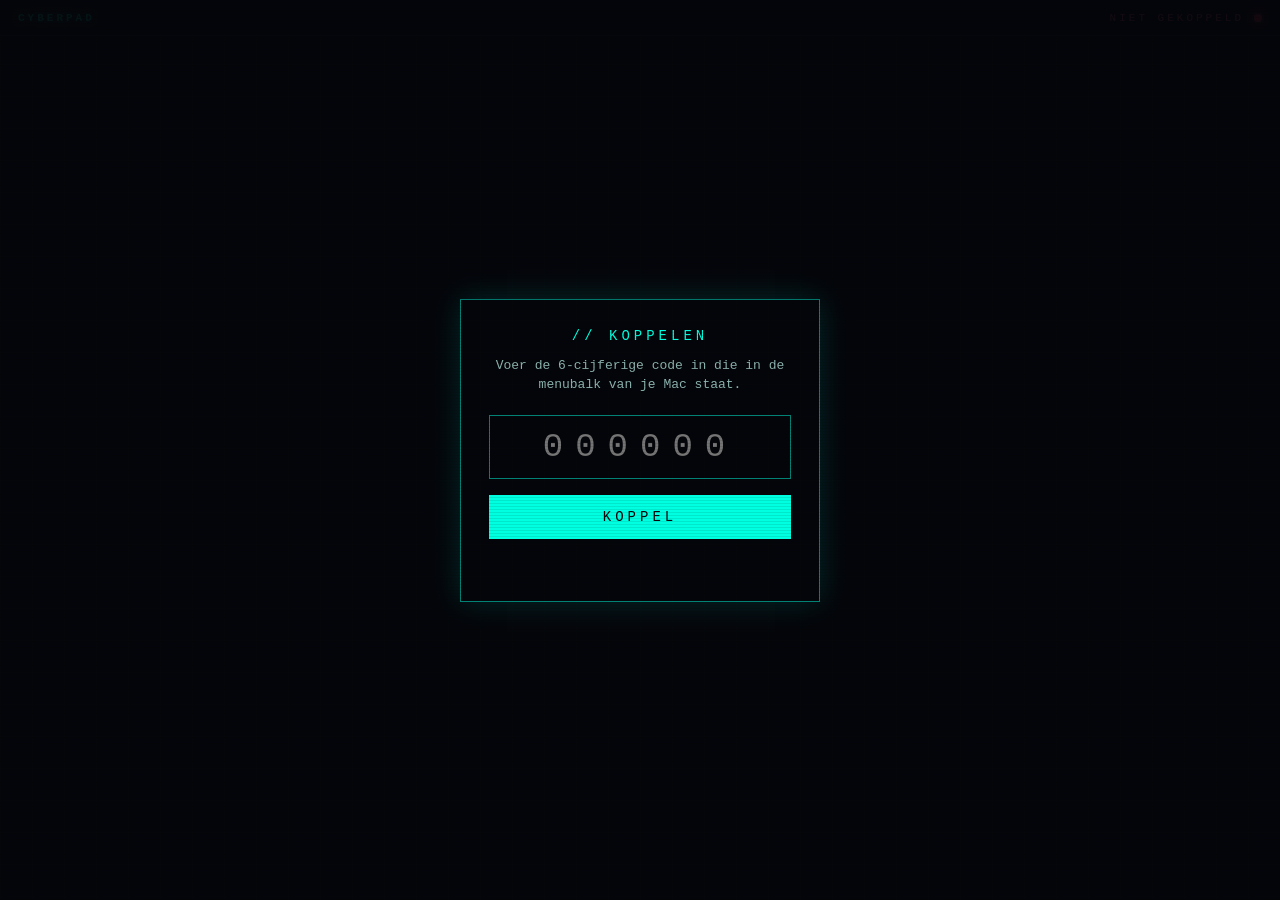
<file: pad/index.html>
<!DOCTYPE html>
<html lang="nl">
<head>
<meta charset="utf-8">
<meta name="viewport" content="width=device-width, initial-scale=1, maximum-scale=1, user-scalable=no">
<meta name="apple-mobile-web-app-capable" content="yes">
<meta name="mobile-web-app-capable" content="yes">
<meta name="apple-mobile-web-app-status-bar-style" content="black-translucent">
<meta name="apple-mobile-web-app-title" content="Cyberpad">
<meta name="theme-color" content="#05060a">
<title>Cyberpad</title>
<link rel="stylesheet" href="pad.css">
</head>
<body>
  <div id="status" class="status">
    <span class="brand">CYBERPAD</span>
    <span id="meeting-pill" class="meeting-pill hidden">● VERGADERING</span>
    <span id="status-text" class="status-text">VERBINDEN…</span>
    <span id="status-dot" class="dot"></span>
  </div>

  <div id="pad" class="pad"></div>
  <div id="tabs" class="tabs"></div>

  <div id="meeting" class="meeting hidden">
    <div class="meeting-head">
      <span id="meeting-title" class="meeting-title">// VERGADERING</span>
      <span id="meeting-since" class="meeting-since"></span>
      <span id="meeting-hide" class="meeting-hide">VERBERGEN ✕</span>
    </div>
    <div id="meeting-grid" class="meeting-grid"></div>
    <div id="meeting-note" class="meeting-note"></div>
  </div>

  <div id="pair" class="pair hidden">
    <div class="pair-box">
      <div class="pair-title">// KOPPELEN</div>
      <p class="pair-help">Voer de 6-cijferige code in die in de menubalk van je Mac staat.</p>
      <input id="pair-code" class="pair-input" type="tel" inputmode="numeric" pattern="[0-9]*" maxlength="6" autocomplete="off" placeholder="000000">
      <button id="pair-btn" class="pair-btn">KOPPEL</button>
      <p id="pair-msg" class="pair-msg"></p>
    </div>
  </div>

  <div id="toast" class="toast"></div>
  <div class="scanlines"></div>

  <script src="pad.js"></script>
</body>
</html>
</file>
<file: pad/pad.css>
/* Cyberpad — thema "cyberdeck" (eigen ontwerp).
 * Geen CSS-variabelen en met -webkit- prefixen, zodat het ook in oude Safari werkt. */

* { box-sizing: border-box; -webkit-tap-highlight-color: rgba(0,0,0,0); }

html, body {
  margin: 0; padding: 0; height: 100%; overflow: hidden;
  background: #05060a; color: #c8fff6;
  font-family: Menlo, "SF Mono", "Roboto Mono", "Courier New", monospace;
  -webkit-user-select: none; user-select: none;
  -webkit-touch-callout: none;
  -webkit-text-size-adjust: 100%;
}

body {
  background-color: #05060a;
  background-image:
    -webkit-linear-gradient(rgba(0,255,224,0.045) 1px, transparent 1px),
    -webkit-linear-gradient(left, rgba(0,255,224,0.045) 1px, transparent 1px);
  background-image:
    linear-gradient(rgba(0,255,224,0.045) 1px, transparent 1px),
    linear-gradient(90deg, rgba(0,255,224,0.045) 1px, transparent 1px);
  background-size: 32px 32px;
}

.hidden { display: none !important; }

/* ---------- statusbalk ---------- */

.status {
  position: absolute; left: 0; right: 0; top: 0; height: 36px;
  padding: 0 18px;
  display: -webkit-box; display: -webkit-flex; display: flex;
  -webkit-box-align: center; -webkit-align-items: center; align-items: center;
  font-size: 11px; letter-spacing: 3px;
  border-bottom: 1px solid rgba(0,255,224,0.18);
  background: rgba(5,6,10,0.85);
}
.brand { color: #00ffe0; font-weight: bold; text-shadow: 0 0 8px rgba(0,255,224,0.7); }
.status-text {
  -webkit-box-flex: 1; -webkit-flex: 1; flex: 1;
  text-align: right; padding-right: 10px; color: rgba(200,255,246,0.6);
}
.dot {
  width: 8px; height: 8px; border-radius: 50%;
  background: #ff3b5c; box-shadow: 0 0 8px #ff3b5c;
}
.dot.on { background: #00ffa3; box-shadow: 0 0 10px #00ffa3; }

.offline .status-text { color: #ff6b85; }
.offline .pad { opacity: 0.55; }

/* ---------- grid ---------- */

.pad {
  position: absolute; left: 18px; right: 18px; top: 54px; bottom: 18px;
  -webkit-transition: opacity 0.3s; transition: opacity 0.3s;
}
.has-tabs .pad { bottom: 70px; }

.tile {
  position: absolute; overflow: hidden;
  border: 1px solid rgba(0,255,224,0.45);
  background: rgba(0,255,224,0.04);
  box-shadow: inset 0 0 18px rgba(0,255,224,0.08), 0 0 10px rgba(0,255,224,0.06);
  display: -webkit-box; display: -webkit-flex; display: flex;
  -webkit-box-orient: vertical; -webkit-flex-direction: column; flex-direction: column;
  -webkit-box-pack: center; -webkit-justify-content: center; justify-content: center;
  -webkit-box-align: center; -webkit-align-items: center; align-items: center;
  -webkit-transition: background 0.12s, box-shadow 0.12s, -webkit-transform 0.08s;
  transition: background 0.12s, box-shadow 0.12s, transform 0.08s;
}

/* afgeschuinde hoek rechtsboven */
.tile .corner {
  position: absolute; right: -1px; top: -1px; width: 16px; height: 16px;
  background: #05060a;
  border-left: 1px solid rgba(0,255,224,0.45);
  -webkit-transform-origin: 100% 0; transform-origin: 100% 0;
  -webkit-transform: rotate(45deg) translate(0, -11px); transform: rotate(45deg) translate(0, -11px);
}

.tile .icon { font-size: 34px; line-height: 1; margin-bottom: 10px; }
.tile .label {
  font-size: 11px; letter-spacing: 2px; text-transform: uppercase;
  color: rgba(200,255,246,0.75); text-align: center; padding: 0 6px;
}

.tile.pressed {
  background: rgba(0,255,224,0.2);
  box-shadow: inset 0 0 26px rgba(0,255,224,0.35), 0 0 18px rgba(0,255,224,0.35);
  -webkit-transform: scale(0.97); transform: scale(0.97);
}

/* aan/uit-knoppen die aan staan */
.tile.active {
  border-color: #ff2bd6;
  background: rgba(255,43,214,0.12);
  box-shadow: inset 0 0 22px rgba(255,43,214,0.25), 0 0 16px rgba(255,43,214,0.3);
}
.tile.active .label { color: #ff9cf0; }
.tile.active .corner { border-left-color: #ff2bd6; }

/* ---------- klok ---------- */

.kind-clock { border-style: dashed; }
.clock-time {
  font-size: 44px; color: #00ffe0; letter-spacing: 4px;
  text-shadow: 0 0 14px rgba(0,255,224,0.6);
}
.clock-date { font-size: 12px; letter-spacing: 4px; margin-top: 6px; color: rgba(200,255,246,0.6); }
.kind-clock.big .clock-time { font-size: 96px; letter-spacing: 8px; }
.kind-clock.big .clock-date { font-size: 18px; }

/* ---------- schuifregelaar ---------- */

.kind-slider {
  -webkit-box-align: stretch; -webkit-align-items: stretch; align-items: stretch;
  padding: 0 22px;
}
.kind-slider .label { text-align: left; padding: 0; }
.slider-value {
  font-size: 30px; color: #00ffe0; margin: 6px 0 12px;
  text-shadow: 0 0 10px rgba(0,255,224,0.5);
}
.slider-track {
  height: 14px; border: 1px solid rgba(0,255,224,0.5);
  background: rgba(0,255,224,0.05); position: relative;
}
.slider-fill {
  position: absolute; left: 0; top: 0; bottom: 0; width: 0;
  background: #00ffe0; box-shadow: 0 0 12px rgba(0,255,224,0.7);
}
.kind-slider.muted .slider-fill { background: #ff2bd6; box-shadow: 0 0 12px rgba(255,43,214,0.7); }
.kind-slider.muted .slider-value { color: #ff2bd6; }

/* ---------- tabs ---------- */

.tabs {
  position: absolute; left: 18px; right: 18px; bottom: 16px; height: 40px;
  display: -webkit-box; display: -webkit-flex; display: flex;
}
.tab {
  -webkit-box-flex: 1; -webkit-flex: 1; flex: 1;
  margin-right: 10px; line-height: 38px; text-align: center;
  font-size: 11px; letter-spacing: 3px; text-transform: uppercase;
  border: 1px solid rgba(0,255,224,0.25); color: rgba(200,255,246,0.55);
}
.tab:last-child { margin-right: 0; }
.tab.active { border-color: #00ffe0; color: #00ffe0; background: rgba(0,255,224,0.08); }

/* ---------- koppelen ---------- */

.pair {
  position: absolute; left: 0; top: 0; right: 0; bottom: 0; z-index: 10;
  background: rgba(5,6,10,0.94);
  display: -webkit-box; display: -webkit-flex; display: flex;
  -webkit-box-pack: center; -webkit-justify-content: center; justify-content: center;
  -webkit-box-align: center; -webkit-align-items: center; align-items: center;
}
.pair-box {
  width: 360px; max-width: 90%; padding: 28px;
  border: 1px solid rgba(0,255,224,0.5);
  box-shadow: 0 0 30px rgba(0,255,224,0.15);
  text-align: center;
}
.pair-title { color: #00ffe0; letter-spacing: 4px; font-size: 14px; margin-bottom: 12px; }
.pair-help { font-size: 13px; line-height: 1.5; color: rgba(200,255,246,0.7); margin: 0 0 20px; }
.pair-input {
  width: 100%; padding: 12px; font-family: inherit; font-size: 34px; letter-spacing: 12px;
  text-align: center; color: #00ffe0; background: transparent;
  border: 1px solid rgba(0,255,224,0.5); border-radius: 0; -webkit-appearance: none;
  outline: none;
}
.pair-btn {
  margin-top: 16px; width: 100%; padding: 14px; font-family: inherit; font-size: 14px;
  letter-spacing: 4px; color: #05060a; background: #00ffe0; border: 0; border-radius: 0;
  -webkit-appearance: none;
}
.pair-btn:disabled { opacity: 0.5; }
.pair-msg { min-height: 20px; font-size: 13px; color: #ff6b85; margin: 14px 0 0; }

/* ---------- melding ---------- */

.toast {
  position: absolute; left: 50%; bottom: 30px; z-index: 20;
  max-width: 80%; padding: 12px 18px;
  -webkit-transform: translate(-50%, 30px); transform: translate(-50%, 30px);
  opacity: 0; pointer-events: none;
  background: #12040e; border: 1px solid #ff2bd6; color: #ffc4f4;
  font-size: 13px; line-height: 1.4; text-align: center;
  -webkit-transition: opacity 0.2s, -webkit-transform 0.2s; transition: opacity 0.2s, transform 0.2s;
}
.toast.show { opacity: 1; -webkit-transform: translate(-50%, 0); transform: translate(-50%, 0); }

/* ---------- scanlines ---------- */

.scanlines {
  position: absolute; left: 0; top: 0; right: 0; bottom: 0; z-index: 30; pointer-events: none;
  background: -webkit-repeating-linear-gradient(top, rgba(0,0,0,0) 0, rgba(0,0,0,0) 2px, rgba(0,0,0,0.18) 3px);
  background: repeating-linear-gradient(to bottom, rgba(0,0,0,0) 0, rgba(0,0,0,0) 2px, rgba(0,0,0,0.18) 3px);
}

/* ---------- kleine schermen ---------- */

@media (max-width: 600px) {
  .pad { left: 10px; right: 10px; top: 46px; bottom: 10px; }
  .has-tabs .pad { bottom: 60px; }
  .tabs { left: 10px; right: 10px; bottom: 10px; }
  .tile .icon { font-size: 24px; margin-bottom: 6px; }
  .tile .label { font-size: 9px; letter-spacing: 1px; }
  .clock-time { font-size: 28px; }
  .kind-clock.big .clock-time { font-size: 54px; }
  .slider-value { font-size: 20px; }
  .kind-slider { padding: 0 12px; }
}

/* ---------- gebaren ---------- */

/* klein teken rechtsonder: ◷ = lang indrukken, ⁑ = dubbeltikken */
.tile .gestures {
  position: absolute; right: 8px; bottom: 6px;
  font-size: 11px; letter-spacing: 2px; color: rgba(0,255,224,0.45);
}
.tile.flash {
  background: rgba(255,43,214,0.25);
  box-shadow: inset 0 0 26px rgba(255,43,214,0.45), 0 0 18px rgba(255,43,214,0.4);
}

/* ---------- agenda ---------- */

.kind-agenda {
  -webkit-box-align: start; -webkit-align-items: flex-start; align-items: flex-start;
  padding: 0 20px;
}
.agenda-head { font-size: 10px; letter-spacing: 3px; color: rgba(200,255,246,0.5); margin-bottom: 8px; }
.agenda-title {
  font-size: 18px; line-height: 1.3; color: #c8fff6; max-height: 2.6em; overflow: hidden;
  text-overflow: ellipsis; width: 100%;
}
.agenda-time { font-size: 11px; letter-spacing: 2px; margin-top: 8px; color: #00ffe0; }
.agenda-join {
  margin-top: 12px; padding: 6px 12px; font-size: 11px; letter-spacing: 3px;
  border: 1px solid #00ffe0; color: #00ffe0;
}
.kind-agenda.soon, .kind-agenda.now { border-color: #ff2bd6; }
.kind-agenda.soon .agenda-time, .kind-agenda.now .agenda-time { color: #ff2bd6; }
.kind-agenda.has-link.soon .agenda-join, .kind-agenda.has-link.now .agenda-join {
  background: #ff2bd6; border-color: #ff2bd6; color: #05060a;
  -webkit-animation: pulse 1.6s infinite; animation: pulse 1.6s infinite;
}
@-webkit-keyframes pulse { 0%, 100% { opacity: 1; } 50% { opacity: 0.55; } }
@keyframes pulse { 0%, 100% { opacity: 1; } 50% { opacity: 0.55; } }

/* ---------- vergaderpaneel ---------- */

.meeting-pill {
  margin-left: 14px; padding: 3px 10px; font-size: 10px; letter-spacing: 2px;
  color: #05060a; background: #ff2bd6; box-shadow: 0 0 10px rgba(255,43,214,0.6);
}

.meeting {
  position: absolute; left: 0; right: 0; top: 36px; bottom: 0; z-index: 5;
  background: #05060a; padding: 18px;
  display: -webkit-box; display: -webkit-flex; display: flex;
  -webkit-box-orient: vertical; -webkit-flex-direction: column; flex-direction: column;
}
.meeting-head {
  display: -webkit-box; display: -webkit-flex; display: flex;
  -webkit-box-align: center; -webkit-align-items: center; align-items: center;
  font-size: 12px; letter-spacing: 3px; margin-bottom: 16px;
}
.meeting-title { color: #ff2bd6; text-shadow: 0 0 8px rgba(255,43,214,0.6); }
.meeting-since {
  -webkit-box-flex: 1; -webkit-flex: 1; flex: 1;
  padding-left: 14px; color: rgba(200,255,246,0.6);
}
.meeting-hide { padding: 6px 10px; border: 1px solid rgba(0,255,224,0.35); color: rgba(200,255,246,0.7); }

.meeting-grid {
  -webkit-box-flex: 1; -webkit-flex: 1; flex: 1;
  display: -webkit-box; display: -webkit-flex; display: flex;
  -webkit-flex-wrap: wrap; flex-wrap: wrap;
}
.meeting-grid .tile.mbtn {
  position: relative;
  -webkit-box-flex: 1; -webkit-flex: 1 1 30%; flex: 1 1 30%;
  margin: 0 12px 12px 0; min-height: 120px;
}
.meeting-grid .tile .icon { font-size: 44px; }
.meeting-grid .tile .label { font-size: 13px; }
.meeting-grid .mbtn-mute, .meeting-grid .mbtn-video { -webkit-flex-basis: 45%; flex-basis: 45%; min-height: 180px; }
.meeting-grid .mbtn-mute .icon, .meeting-grid .mbtn-video .icon { font-size: 64px; }
.meeting-grid .tile.unknown { border-style: dashed; }
.meeting-grid .mbtn-leave { border-color: rgba(255,59,92,0.7); background: rgba(255,59,92,0.08); }
.meeting-grid .mbtn-leave .label { color: #ff8199; }
.meeting-grid .mbtn-leave.armed {
  background: #ff3b5c; border-color: #ff3b5c; box-shadow: 0 0 24px rgba(255,59,92,0.7);
}
.meeting-grid .mbtn-leave.armed .label { color: #05060a; font-weight: bold; }
.meeting-note { font-size: 11px; letter-spacing: 1px; color: rgba(200,255,246,0.5); min-height: 14px; }

@media (max-width: 600px) {
  .meeting { padding: 10px; }
  .meeting-grid .tile.mbtn { margin: 0 8px 8px 0; min-height: 90px; }
  .meeting-grid .mbtn-mute, .meeting-grid .mbtn-video { min-height: 120px; }
  .agenda-title { font-size: 14px; }
}

/* ---------- widgets: algemeen ---------- */

[data-widget] {
  -webkit-box-align: stretch; -webkit-align-items: stretch; align-items: stretch;
  padding: 14px 18px; text-align: left;
}

/* ---------- weer ---------- */

.kind-weather .w-top { display: -webkit-box; display: -webkit-flex; display: flex; -webkit-align-items: center; align-items: center; }
.kind-weather .w-icon { font-size: 40px; margin-right: 14px; }
.kind-weather .w-temp { font-size: 46px; color: #00ffe0; text-shadow: 0 0 12px rgba(0,255,224,0.5); }
.kind-weather .w-desc { font-size: 14px; margin-top: 6px; }
.kind-weather .w-range { font-size: 11px; letter-spacing: 1px; color: rgba(200,255,246,0.65); margin-top: 6px; }
.kind-weather .w-place { font-size: 10px; letter-spacing: 3px; color: rgba(200,255,246,0.45); margin-top: 8px; }

/* ---------- nu speelt ---------- */

.kind-nowplaying .np-info { overflow: hidden; }
.kind-nowplaying .np-app { font-size: 10px; letter-spacing: 3px; color: rgba(200,255,246,0.5); }
.kind-nowplaying.playing .np-app { color: #00ffe0; }
.kind-nowplaying .np-title {
  font-size: 20px; margin-top: 6px; white-space: nowrap; overflow: hidden; text-overflow: ellipsis;
}
.kind-nowplaying .np-artist {
  font-size: 12px; color: rgba(200,255,246,0.65); margin-top: 4px;
  white-space: nowrap; overflow: hidden; text-overflow: ellipsis;
}
.kind-nowplaying .np-bar {
  height: 10px; margin-top: 12px; border: 1px solid rgba(0,255,224,0.4); position: relative;
  /* groter raakvlak voor vingers */
  -webkit-background-clip: content-box; background-clip: content-box;
}
.kind-nowplaying .np-fill { position: absolute; left: 0; top: 0; bottom: 0; width: 0; background: #00ffe0; }
.kind-nowplaying .np-time { font-size: 10px; letter-spacing: 2px; color: rgba(200,255,246,0.5); margin-top: 6px; }
.kind-nowplaying .np-ctrl { display: -webkit-box; display: -webkit-flex; display: flex; margin-top: 8px; }
.kind-nowplaying .np-btn {
  -webkit-box-flex: 1; -webkit-flex: 1; flex: 1; text-align: center; font-size: 22px; padding: 6px 0;
  border: 1px solid rgba(0,255,224,0.3); margin-right: 8px;
}
.kind-nowplaying .np-btn:last-child { margin-right: 0; }
.np-btn.flash { background: rgba(255,43,214,0.3); }

/* ---------- timer / pomodoro ---------- */

.kind-timer, .kind-pomodoro { -webkit-box-align: center; -webkit-align-items: center; align-items: center; text-align: center; }
.t-label { font-size: 10px; letter-spacing: 3px; color: rgba(200,255,246,0.55); text-transform: uppercase; }
.t-time { font-size: 38px; margin: 6px 0; color: #c8fff6; }
.t-sub { font-size: 9px; letter-spacing: 2px; color: rgba(200,255,246,0.5); }
.t-bar { position: absolute; left: 0; right: 0; bottom: 0; height: 4px; }
.t-fill { height: 100%; width: 100%; background: rgba(0,255,224,0.6); }
.running .t-time { color: #00ffe0; text-shadow: 0 0 12px rgba(0,255,224,0.5); }
.rest .t-time, .rest .t-sub { color: #ff2bd6; }
.rest .t-fill { background: rgba(255,43,214,0.7); }
.done { border-color: #ff2bd6; -webkit-animation: pulse 1.2s infinite; animation: pulse 1.2s infinite; }

/* ---------- wereldklok ---------- */

.wc-head { font-size: 10px; letter-spacing: 3px; color: rgba(200,255,246,0.5); margin-bottom: 8px; }
.wc-row {
  display: -webkit-box; display: -webkit-flex; display: flex;
  -webkit-box-pack: justify; -webkit-justify-content: space-between; justify-content: space-between;
  padding: 4px 0; border-bottom: 1px solid rgba(0,255,224,0.12);
}
.wc-city { font-size: 11px; letter-spacing: 1px; color: rgba(200,255,246,0.75); }
.wc-time { font-size: 18px; color: #00ffe0; }

/* ---------- foto's ---------- */

.kind-photos { padding: 0; }
.ph-img {
  position: absolute; left: 0; top: 0; right: 0; bottom: 0;
  background: #000 center / cover no-repeat;
  -webkit-transition: background-image 0.4s; transition: background-image 0.4s;
}
.ph-msg {
  position: absolute; left: 12px; right: 12px; bottom: 10px;
  font-size: 11px; line-height: 1.4; color: rgba(200,255,246,0.7); text-align: center;
}

/* ---------- systeem ---------- */

.st-row {
  display: -webkit-box; display: -webkit-flex; display: flex;
  -webkit-box-align: center; -webkit-align-items: center; align-items: center;
  padding: 3px 0; font-size: 11px;
}
.st-key { width: 64px; letter-spacing: 2px; color: rgba(200,255,246,0.55); overflow: hidden; white-space: nowrap; }
.st-val { -webkit-box-flex: 1; -webkit-flex: 1; flex: 1; color: #c8fff6; white-space: nowrap; }
.st-bar { width: 60px; height: 6px; border: 1px solid rgba(0,255,224,0.35); position: relative; margin-left: 8px; }
.st-fill { position: absolute; left: 0; top: 0; bottom: 0; background: #00ffe0; }
.st-fill.hot { background: #ff2bd6; }

/* ---------- terminal ---------- */

.kind-terminal { padding: 10px 14px; }
.term-head {
  display: -webkit-box; display: -webkit-flex; display: flex;
  -webkit-box-pack: justify; -webkit-justify-content: space-between; justify-content: space-between;
  font-size: 11px; letter-spacing: 1px;
}
.term-label { color: #00ffe0; }
.term-status { color: rgba(200,255,246,0.55); letter-spacing: 2px; font-size: 9px; }
.term-out {
  -webkit-box-flex: 1; -webkit-flex: 1; flex: 1;
  margin: 8px 0; padding: 6px 8px; overflow: hidden; overflow-y: auto; -webkit-overflow-scrolling: touch;
  font-family: inherit; font-size: 10px; line-height: 1.35; color: #7dffb0;
  background: rgba(0,0,0,0.45); border: 1px solid rgba(0,255,224,0.15);
  white-space: pre-wrap; word-break: break-all;
}
.term-btn {
  font-size: 11px; letter-spacing: 3px; text-align: center; padding: 6px;
  border: 1px solid rgba(0,255,224,0.45); color: #00ffe0;
}
.kind-terminal.running .term-btn { border-color: #ff3b5c; color: #ff8199; }
.kind-terminal.running .term-status { color: #00ffe0; }
.kind-terminal.failed .term-status { color: #ff8199; }
.kind-terminal.armed .term-btn { background: #ff3b5c; border-color: #ff3b5c; color: #05060a; }

/* ---------- smart home (Home Assistant / MQTT) ---------- */
.tile.stale { opacity: 0.55; }
.tile.stale .label:after { content: ' · offline'; color: rgba(255,59,92,0.8); }
.kind-ha, .kind-mqtt { padding: 12px 14px; -webkit-box-align: start; -webkit-align-items: flex-start; align-items: flex-start; -webkit-box-pack: start; -webkit-justify-content: flex-start; justify-content: flex-start; }
.kind-ha .ha-name, .kind-mqtt .ha-name { font-size: 10px; letter-spacing: 3px; color: rgba(200,255,246,0.55); text-transform: uppercase; }
.ha-main { margin-top: 6px; white-space: nowrap; overflow: hidden; }
.ha-value { font-size: 40px; color: #00ffe0; text-shadow: 0 0 12px rgba(0,255,224,0.45); }
.ha-unit { font-size: 18px; margin-left: 4px; color: rgba(0,255,224,0.7); }
.kind-mqtt.long .ha-value { font-size: 20px; white-space: normal; }
.ha-sub { font-size: 10px; letter-spacing: 2px; color: rgba(200,255,246,0.5); margin-top: 6px; overflow: hidden; white-space: nowrap; text-overflow: ellipsis; }
.kind-ha.active .ha-value { color: #ff2bd6; text-shadow: 0 0 12px rgba(255,43,214,0.5); }
.kind-ha .ha-btns { display: none; position: absolute; right: 12px; bottom: 12px; }
.kind-ha.climate .ha-btns { display: block; }
.ha-btn {
  display: inline-block; width: 44px; height: 44px; line-height: 42px; margin-left: 8px; text-align: center;
  font-size: 24px; color: #00ffe0; border: 1px solid rgba(0,255,224,0.5); background: rgba(0,255,224,0.06);
}
.ha-btn:active { background: rgba(0,255,224,0.25); }
.kind-ha.stale .ha-value, .kind-mqtt.stale .ha-value { color: rgba(200,255,246,0.5); text-shadow: none; }
.kind-ha.stale .ha-sub, .kind-mqtt.stale .ha-sub { color: #ff8199; white-space: normal; }
</file>
